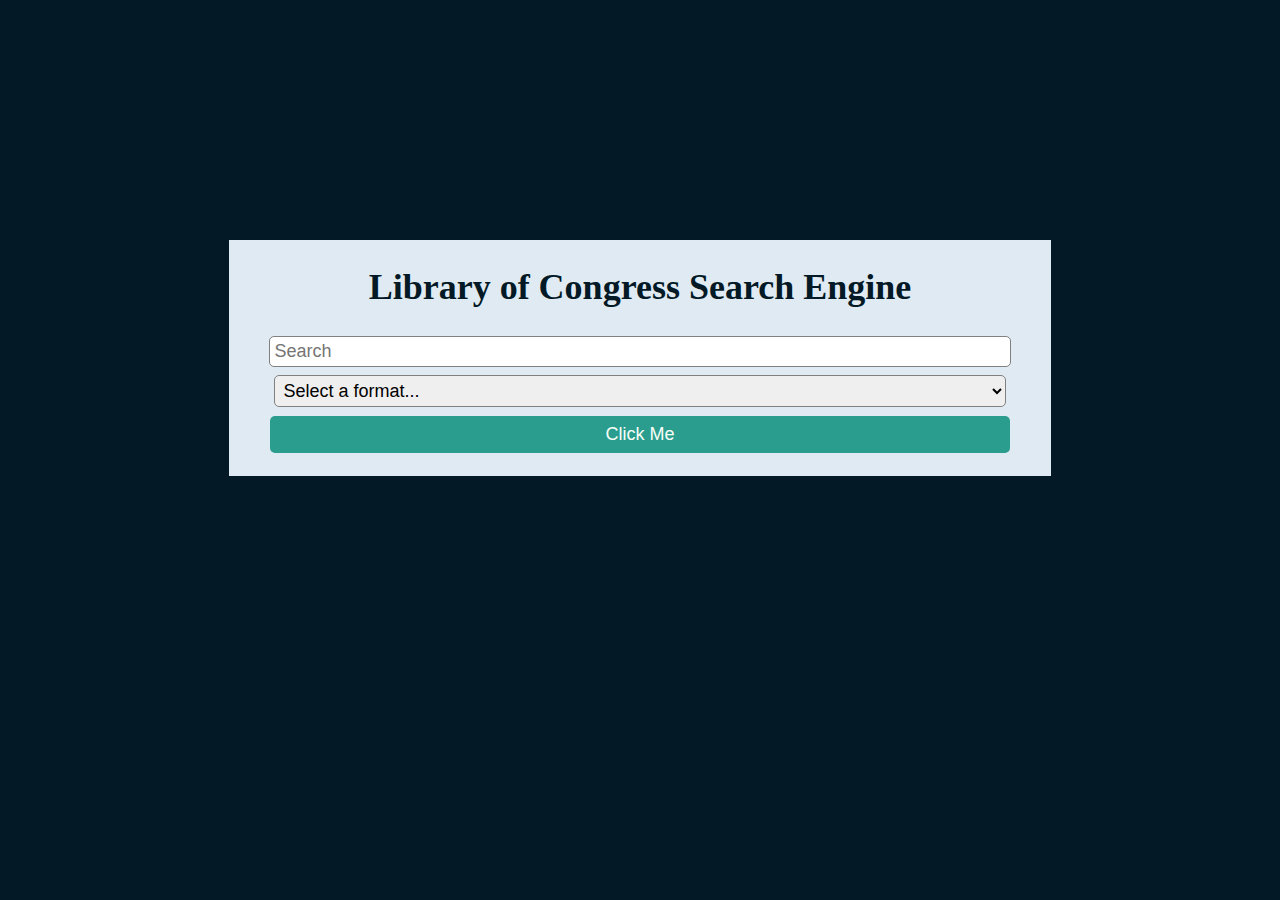
<file: index.html>
<!DOCTYPE html>
<html lang="en-US">

<head>
    <meta charset="UTF-8">
    <meta name="viewport" content="width=device-width, initial-scale=1.0">
    <meta http-equiv="X-UA-Compatible" content="ie=edge">
    <link rel="stylesheet" href="./assets/css/style.css">
    <link rel="stylesheet" href="./assets/css/adjust-for-size.css">
    <title>Library of Congress | Search Tool</title>
</head>

<body class="homepage">
    <div class="card">
        <h1 class=heading>Library of Congress Search Engine</h1>
        <form>
            <input class="input" id="search" placeholder="Search">
            <select class="input" id="format">
                <option value="">Select a format...</option>
                <option value="maps">maps</option>
                <option value="audio">audio recordings</option>
                <option value="photos">photo, print, drawings</option>
                <option value="manuscripts">manuscripts/mixed material</option>
                <option value="newspapers">newspapers</option>
                <option value="film-and-videos">film/videos</option>
                <option value="notated-music">printed music</option>
                <option value= "websites">archived websites</option>
            </select>
            <button class="submit" id="submit" type="submit">Click Me</button>
        </form>
    </div>
    <script src="https://code.jquery.com/jquery-3.5.1.min.js"></script>
    <script src="./assets/js/homepage.js"></script>
</body>

</html>
</file>
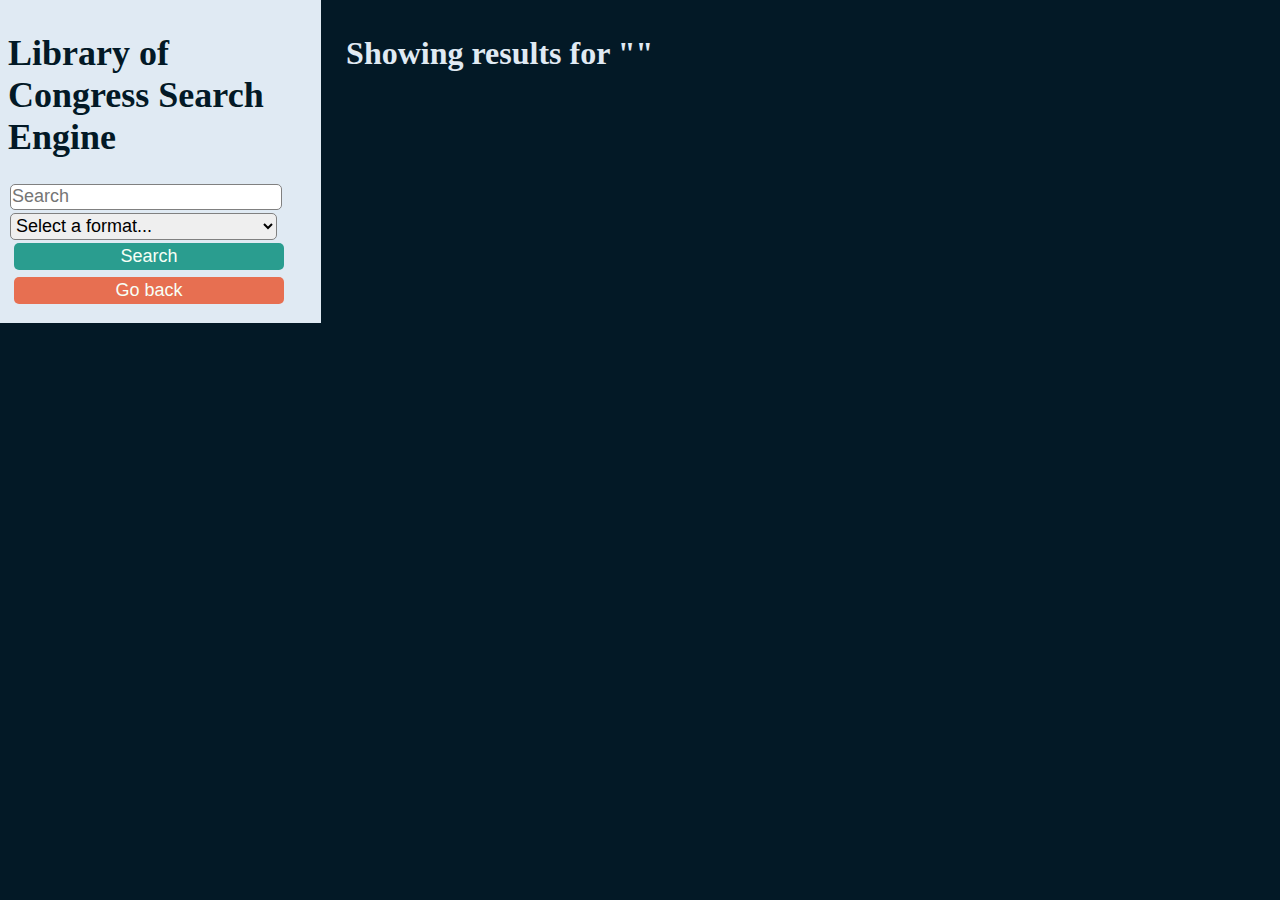
<file: search-page.html>
<!DOCTYPE html>
<html lang="en-US">

<head>
    <meta charset="UTF-8">
    <meta name="viewport" content="width=device-width, initial scale=1.0">
    <meta http-equiv="X-UA-Compatible" content="ie=edge">
    <link rel="stylesheet" href="./assets/css/style.css">
    <link rel="stylesheet" href="./assets/css/adjust-for-size.css">
    <title>Library of Congress | Search Page</title>
</head>
<body class="search-page-body">
    <aside>
        <h1 class="heading">Library of Congress Search Engine</h1>
        <form>
            <input class="input" id="search" placeholder="Search">
            <select class="input" id="format">
                <option value="">Select a format...</option>
                <option value="maps">maps</option>
                <option value="audio">audio recordings</option>
                <option value="photos">photo, print, drawings</option>
                <option value="manuscripts">manuscripts/mixed material</option>
                <option value="newspapers">newspapers</option>
                <option value="film-and-videos">film/videos</option>
                <option value="notated-music">printed music</option>
                <option value= "websites">archived websites</option>
            </select>
            <div class="button-container">
                <button class="submit" id = "submit" type="submit">Search</button>
                <button class="return" id="return">Go back</button>
            </div>
        </form>
    </aside>
    <div class="search-results" id="search-results">
        <h2>Showing results for "<span id="search-keyword"></span>"</h2>
        <div class="results-container" id="results-container">
            <!-- Display results here -->
        </div>
    </div>
    <script src="https://code.jquery.com/jquery-3.5.1.min.js"></script>
    <script src="./assets/js/search.js"></script>
</body>
</html>
</file>
<file: assets/css/style.css>
/* Set color scheme */
:root{
    --primary: rgb(3, 25, 38);
    --secondary: rgb(224, 234, 243);
    --tertiary: rgb(247, 255, 246);
    --accent1: rgb(231, 111, 81);
    --accent2: rgb(42, 157, 143);
}

/* Styling for both pages */
body{
    background-color: var(--primary);
    display: flex;
}

.heading{
    color: var(--primary);
    font-size: 36px;
}

.input{
    font-size: 18px;
    width: 89%;
    margin: 0.5%;
    padding: 0.5%;
    border: 1px solid grey;
    border-radius: 5px;
}
/* Buttons for both pages */
button{
    color: var(--tertiary);
    font-size: 18px;
    width: 90%;
    margin: 2%;
    margin-top: 0.5%;
    padding: 1%;
    border: none;
    border-radius: 5px;
}
button:hover{
    cursor: pointer;
}
.submit{
    background-color: var(--accent2);
}
.return{
    background-color: var(--accent1);
}

/* Homepage styling */
.homepage{
    height: 700px;
    align-items: center;
}

.card{
    width: 65%;
    margin-left: auto;
    margin-right: auto;
    padding-top: 0.1%;
    padding-bottom: 0.5%;
    background-color: var(--secondary);
    text-align: center;
}

/* Search page styling */
/* Search box */
aside{
    background-color: var(--secondary);
    width: 25%;
    padding: 1%;
    margin-left: -1%;
    margin-top: -1%;
}

/* Results section */
.search-results{
    width: 75%;
    padding-left: 2%;
    padding-right: 2%;
}

.search-results h2{
    color: var(--secondary);
    font-size: 32px;
}

.search-results h3{
    color: white;
    font-size: 24px;
}

/* Styling for each search result card */
.search-card{
    background-color: var(--secondary);
    padding: 3%;
    margin-bottom: 3%;
}

.search-card .search-title{
    color: var(--primary);
}

.see-more-btn {
    background-color: var(--accent2);
    width: 25%;
}
</file>
<file: assets/css/adjust-for-size.css>
@media screen and (max-width: 730px) {
    /* Styling for homepage */
    .homepage{
        height: 640px;
        align-items: center;
    }
    .card{
        width: 90%;
    }
    .homepage .card .heading{
        font-size: 26px;
        padding-left: 3%;
        padding-right: 3%;
    }
    .homepage .card .input{
        margin-bottom: 3%;
    }
    /* Styling for search page */
    /* Search Box */
    .search-page-body{
        flex-direction: column-reverse;
    }
    aside{
        width: 100%;
        margin-top: 4%;
    }
    aside .heading{
        font-size: 24px;
        text-align: center;
    }
    aside .input{
        width: 97%;
        margin-bottom: 3%;
    }
    aside .button-container{
        display: flex;
        justify-content: center;
    }
    aside .button-container button{
        width: 50%;
    }
    /* Results Section */
    .search-results{
        width: 97%;
        padding-bottom: 4%;
        margin-bottom: 3%;
        border-bottom: 7px dotted var(--accent1);
    }
    .search-results h2{
        text-align: center;
    }
    /* Each Card */
    .search-card{
        justify-content: flex-end;
    }
    .see-more-btn{
        width: 40%;
        padding-top: 2%;
        padding-bottom: 2%;
        margin-top: 2%;
        margin-left: 30%;
        margin-right: 30%;
    }
}

@media screen and (max-width: 350px) {
    .homepage{
        height: 568px;
    }
}
</file>
